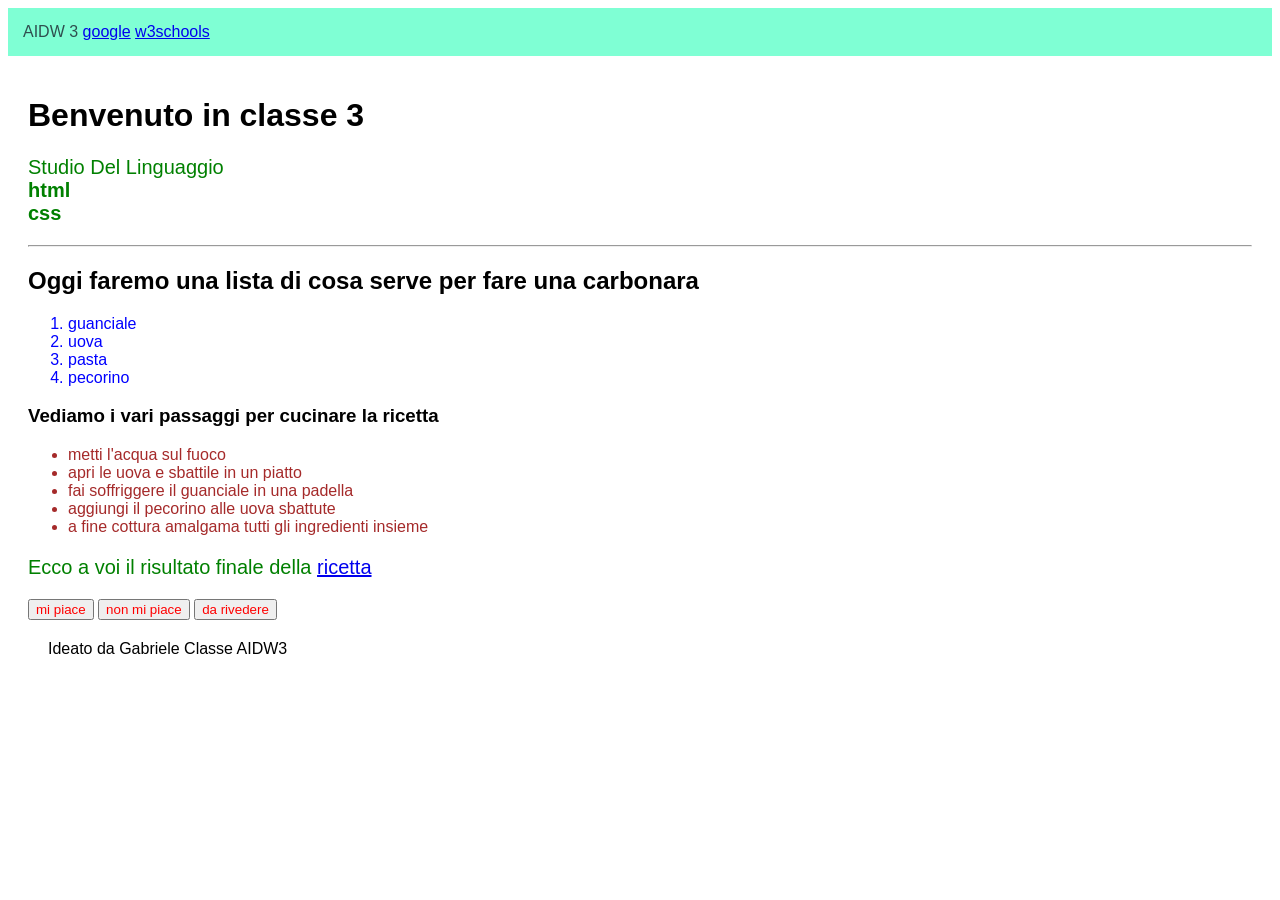
<file: index.html>
<!DOCTYPE html>
<html lang="en">

<head>
    <meta charset="UTF-8">
    <meta name="viewport" content="width=device-width, initial-scale=1.0">
    <title>Pagina Principale</title>
    <link rel="stylesheet" href="style.css">
</head>

<body>

    <header>
        <span id="logo">AIDW 3</span>
        <a class="menu link" href="https://www.google.com">google</a>
        <a class="menu link" href="https://www.w3schools.com">w3schools</a>
    </header>

    <main>
        <h1>Benvenuto in classe 3</h1>
        <p>Studio Del Linguaggio <br> <strong>html </strong> <br> <strong>css</strong></p>

        <hr>

        <h2>Oggi faremo una lista di cosa serve per fare una carbonara</h2>
        <!-- ingredienti -->
        <ol>
            <li class="classe">guanciale</li>
            <li class="classe">uova</li>
            <li class="classe">pasta</li>
            <li class="classe">pecorino</li>
        </ol>
        <h3>Vediamo i vari passaggi per cucinare la ricetta</h3>
        <!-- passaggi ricetta -->
        <ul>
            <li class="passaggi">metti l'acqua sul fuoco</li>
            <li class="passaggi">apri le uova e sbattile in un piatto</li>
            <li class="passaggi">fai soffriggere il guanciale in una padella</li>
            <li class="passaggi">aggiungi il pecorino alle uova sbattute</li>
            <li class="passaggi">a fine cottura amalgama tutti gli ingredienti insieme</li>
        </ul>
        <section>
            <!-- risultato finale -->
            <p>Ecco a voi il risultato finale della <a href="./altro.html">ricetta</a></p>
            <button>mi piace</button>
            <button> non mi piace</button>
            <button>da rivedere</button>
        </section>


        <footer>Ideato da Gabriele Classe AIDW3</footer>

    </main>

</body>

</html>
</file>
<file: style.css>
body {
    font-family: Arial, Helvetica, sans-serif;
}

header {
    padding: 15px;
    background-color: aquamarine;
    color: white;
}

p {
    color: green;
    font-size: 20px
}

button {
    color: red;
}

.classe {
    color: blue;
}


.passaggi {
    color: brown;
}

#logo {
    color: darkslategray;
}

main {
    background-color: white;
    padding: 20px;
    color: black;
}

footer {
    padding: 20px;
}

.menu-link {
    text-decoration: none;
    color: blue;
}
</file>
